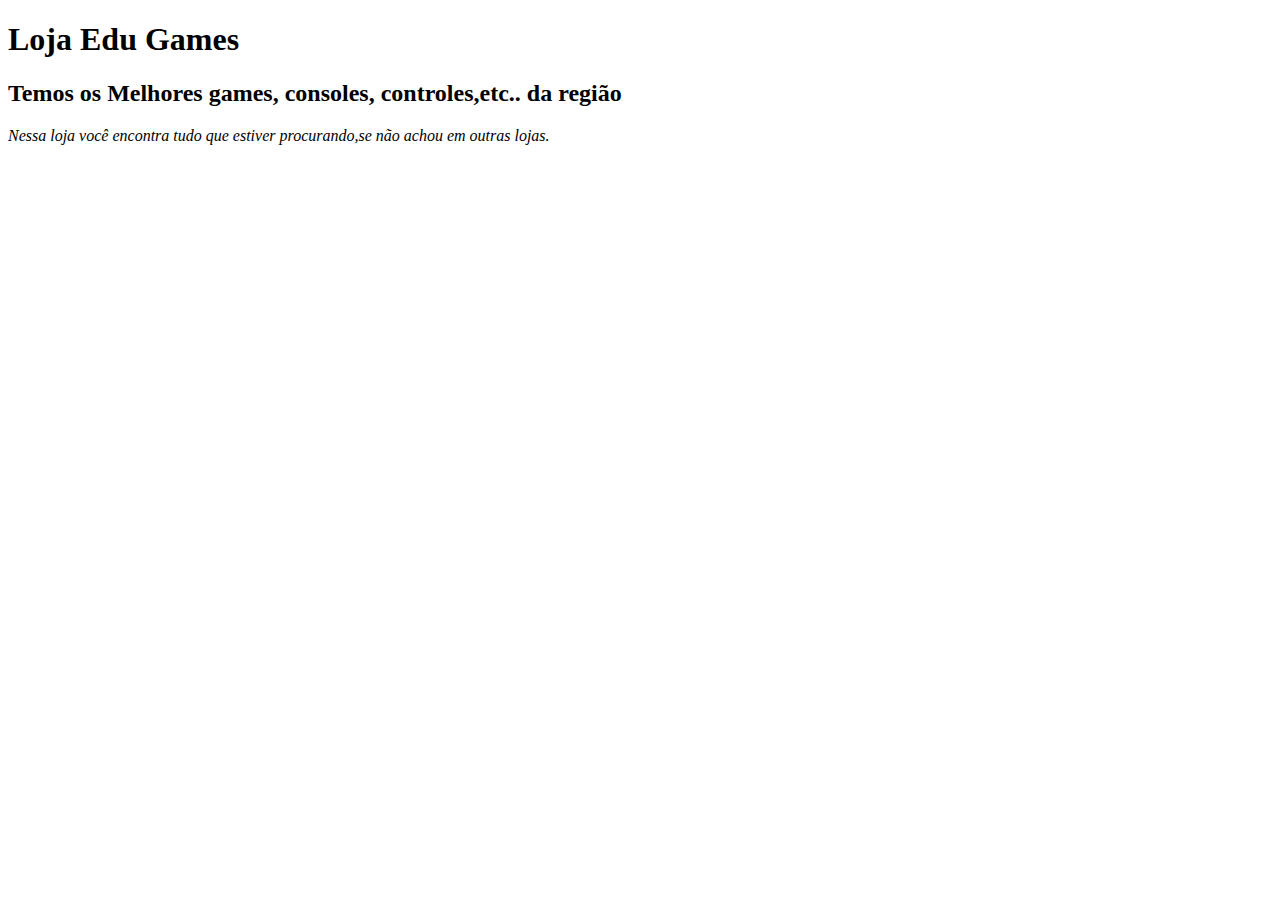
<file: index 58.html>
<!DOCTYPE html>
<html lang="en">
<head>
    <meta charset="UTF-8">
    <meta http-equiv="X-UA-Compatible" content="IE=edge">
    <meta name="viewport" content="width=,  initial-scale=1.0">
    <title>Document</title>
</head>
<body>
  
</body>
</html>  
<body>
    <h1>
        Loja Edu Games
    <h1>
    <h2>  
        Temos os Melhores games, consoles, controles,etc.. da região

    </h2>
     <p>
         <em>
              Nessa loja você encontra tudo que estiver procurando,se não achou em outras lojas.
         </em>
     </p>
</body>
<header>
</file>
